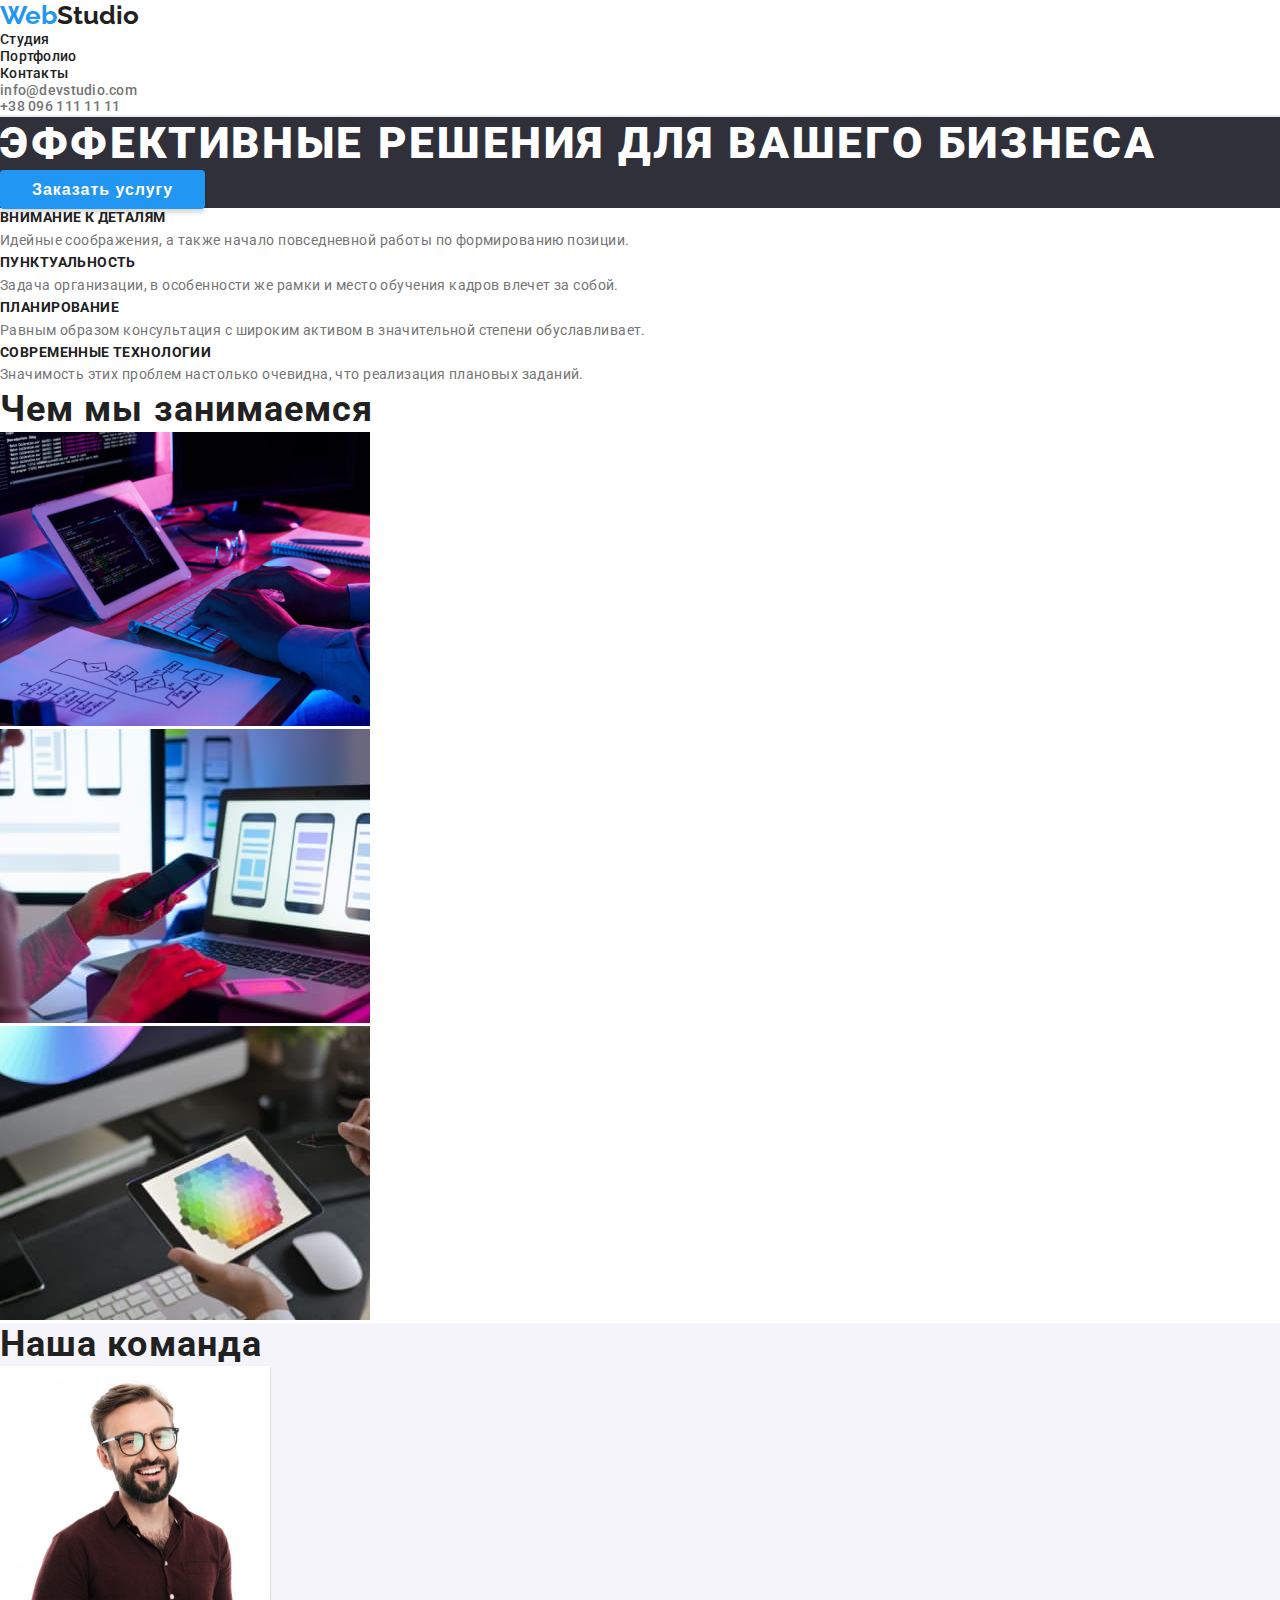
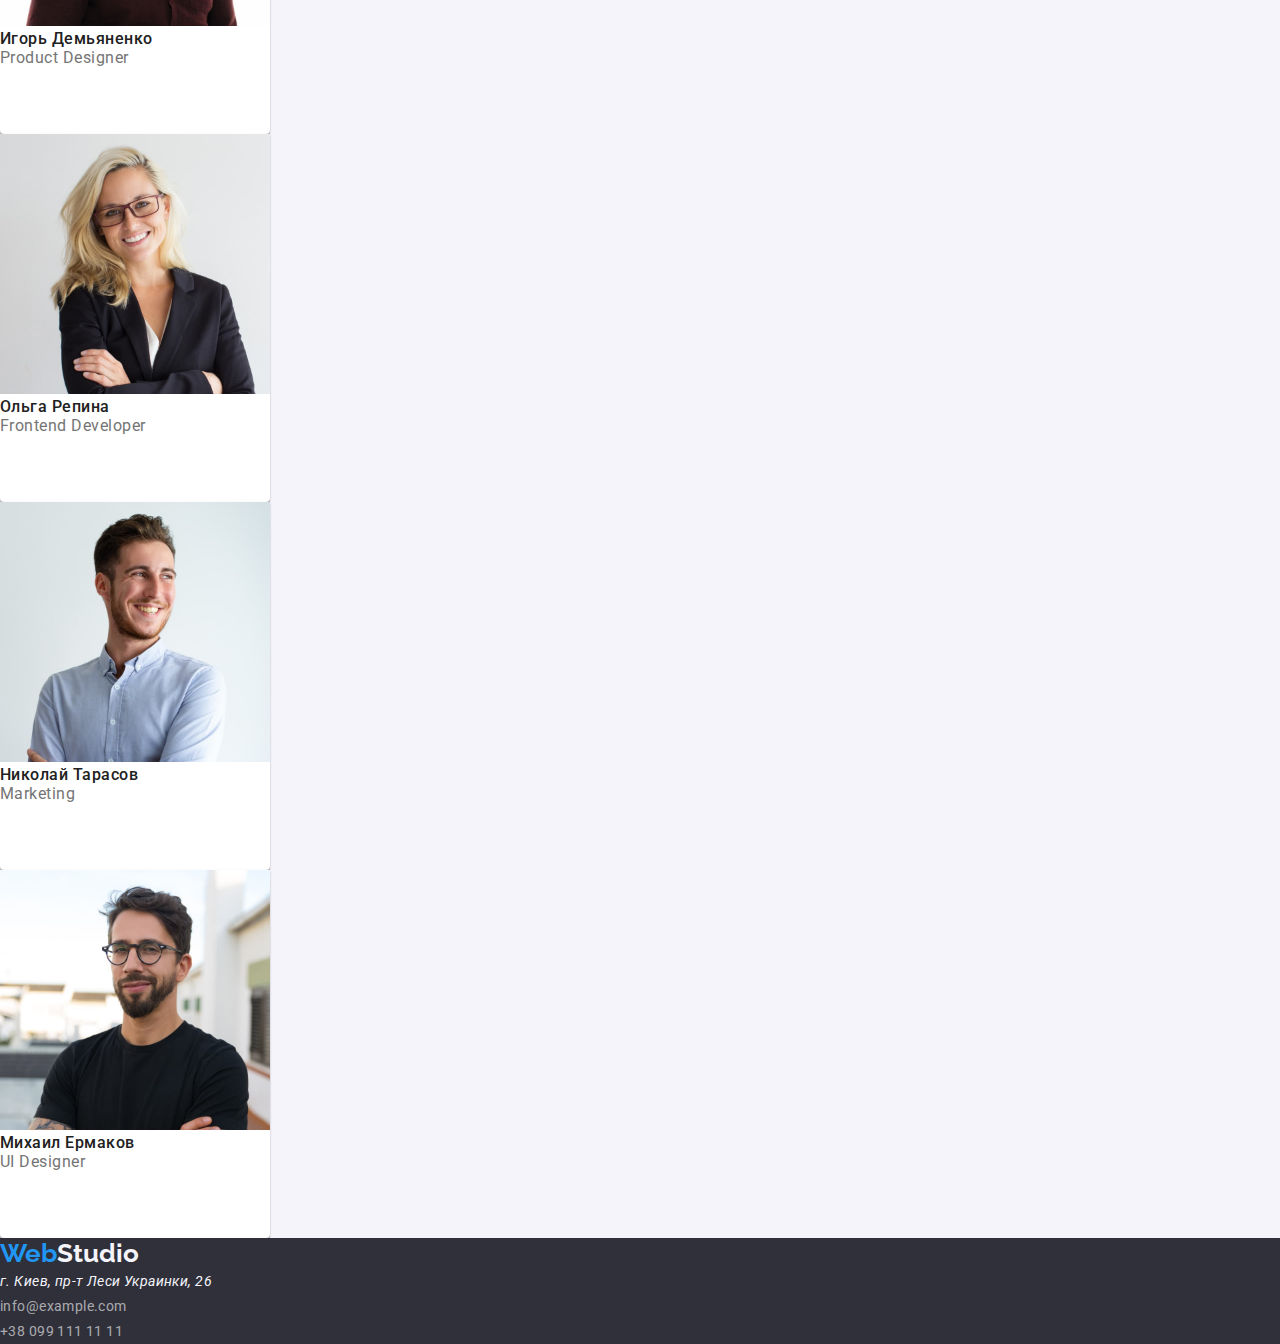
<file: index.html>
<!DOCTYPE html>
<html lang="ru">
    <head>
        <meta charset="UTF-8" />
        <meta http-equiv="X-UA-Compatible" content="IE=edge" />
        <meta name="viewport" content="width=device-width, initial-scale=1.0" />
        <link rel="stylesheet" href="./css/reset.css" />
        <link rel="stylesheet" href="./css/styles.css" />
        <title>Студия</title>
        <link rel="preconnect" href="https://fonts.googleapis.com" />
        <link rel="preconnect" href="https://fonts.gstatic.com" crossorigin />
        <link
            href="https://fonts.googleapis.com/css2?family=Raleway:wght@700&family=Roboto:wght@300;400;500;700&display=swap"
            rel="stylesheet"
        />
    </head>
    <body>
        <header class="header">
            <nav class="nav">
                <p>
                    <a class="logo" href="./index.html"
                        ><span class="logo-span">Web</span>Studio</a
                    >
                </p>
                <ul class="nav-list">
                    <li>
                        <a class="nav-list-item" href="./index.html">Студия</a>
                    </li>
                    <li>
                        <a class="nav-list-item" href="./portfolio.html"
                            >Портфолио</a
                        >
                    </li>
                    <li><a class="nav-list-item" href="">Контакты</a></li>
                </ul>
            </nav>
            <ul class="nav-contacts">
                <li>
                    <a class="nav-contacts-item" href="mailto:"
                        >info@devstudio.com</a
                    >
                </li>
                <li>
                    <a class="nav-contacts-item" href="tel:"
                        >+38 096 111 11 11</a
                    >
                </li>
            </ul>
        </header>
        <main>
            <section class="hero-section">
                <h1 class="hero-title">
                    Эффективные решения для вашего бизнеса
                </h1>
                <button class="button" type="button">Заказать услугу</button>
            </section>
            <section class="advantages-section">
                <h2 class="hidden-title">Достоинтсва</h2>
                <ul class="advantages-list">
                    <li>
                        <h3 class="advantages-list-title">
                            Внимание к деталям
                        </h3>
                        <p class="advantages-list-text">
                            Идейные соображения, а также начало повседневной
                            работы по формированию позиции.
                        </p>
                    </li>
                    <li>
                        <h3 class="advantages-list-title">Пунктуальность</h3>
                        <p class="advantages-list-text">
                            Задача организации, в особенности же рамки и место
                            обучения кадров влечет за собой.
                        </p>
                    </li>
                    <li>
                        <h3 class="advantages-list-title">Планирование</h3>
                        <p class="advantages-list-text">
                            Равным образом консультация с широким активом в
                            значительной степени обуславливает.
                        </p>
                    </li>
                    <li>
                        <h3 class="advantages-list-title">
                            Современные технологии
                        </h3>
                        <p class="advantages-list-text">
                            Значимость этих проблем настолько очевидна, что
                            реализация плановых заданий.
                        </p>
                    </li>
                </ul>
            </section>
            <section class="about-us-section">
                <h2 class="about-us-title">Чем мы занимаемся</h2>
                <ul class="about-us-list">
                    <li>
                        <img
                            class="about-us-img"
                            src="./img/img.jpg"
                            alt="tablet"
                            width="370"
                        />
                    </li>
                    <li>
                        <img
                            class="about-us-img"
                            src="./img/img2.jpg"
                            alt="phone"
                            width="370"
                        />
                    </li>
                    <li>
                        <img
                            class="about-us-img"
                            src="./img/img3.jpg"
                            alt="tablet"
                            width="370"
                        />
                    </li>
                </ul>
            </section>
            <section class="our-team-section">
                <h2 class="our-team-title">Наша команда</h2>
                <ul>
                    <li>
                        <div class="team-block">
                            <img src="./img/w1.jpg" alt="man" width="270" />
                            <h3 class="team-name">Игорь Демьяненко</h3>
                            <p class="team-job">Product Designer</p>
                        </div>
                    </li>
                    <li>
                        <div class="team-block">
                            <img src="./img/w2.jpg" alt="woman" width="270" />
                            <h3 class="team-name">Ольга Репина</h3>
                            <p class="team-job">Frontend Developer</p>
                        </div>
                    </li>
                    <li>
                        <div class="team-block">
                            <img src="./img/w3.jpg" alt="man" width="270" />
                            <h3 class="team-name">Николай Тарасов</h3>
                            <p class="team-job">Marketing</p>
                        </div>
                    </li>
                    <li>
                        <div class="team-block">
                            <img src="./img/w4.jpg" alt="man" width="270" />
                            <h3 class="team-name">Михаил Ермаков</h3>
                            <p class="team-job">UI Designer</p>
                        </div>
                    </li>
                </ul>
            </section>
        </main>
        <footer class="footer">
            <p>
                <a class="logo2" href="index.html"
                    ><span class="logo-span">Web</span>Studio</a
                >
            </p>
            <address class="address">
                <a
                    href="https://www.google.com/maps/place/%D0%B1%D1%83%D0%BB.+%D0%9B%D0%B5%D1%81%D0%B8+%D0%A3%D0%BA%D1%80%D0%B0%D0%B8%D0%BD%D0%BA%D0%B8,+26,+%D0%9A%D0%B8%D0%B5%D0%B2,+02000/data=!4m2!3m1!1s0x40d4cf0e033ecbe9:0x57a4dffefec77da0?sa=X&ved=2ahUKEwil97-Wgf3zAhXro4sKHR42CIIQ8gF6BAgMEAE"
                >
                    г. Киев, пр-т Леси Украинки, 26</a
                >
            </address>
            <ul class="footer-contacts">
                <li>
                    <a class="footer-contacts-link" href="mailto:"
                        >info@example.com</a
                    >
                </li>
                <li>
                    <a class="footer-contacts-link" href="tel:"
                        >+38 099 111 11 11</a
                    >
                </li>
            </ul>
        </footer>
    </body>
</html>
</file>
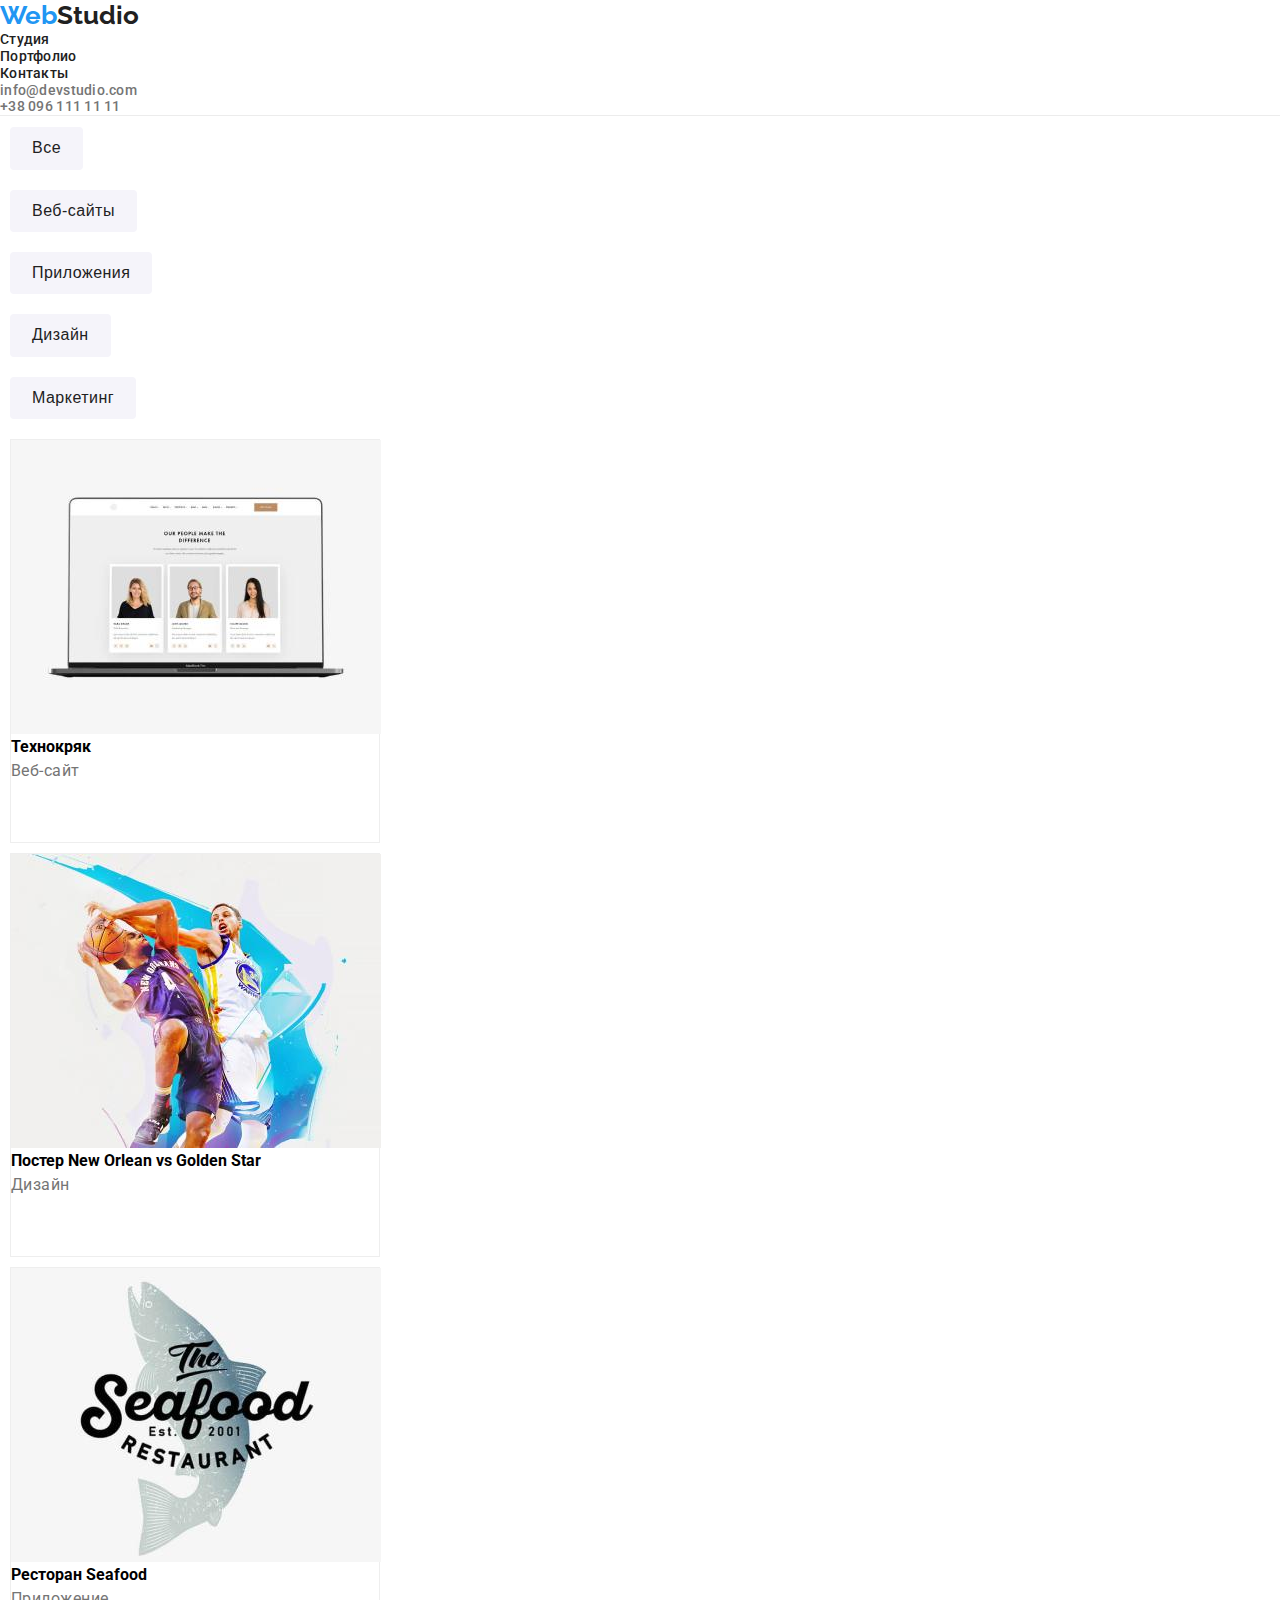
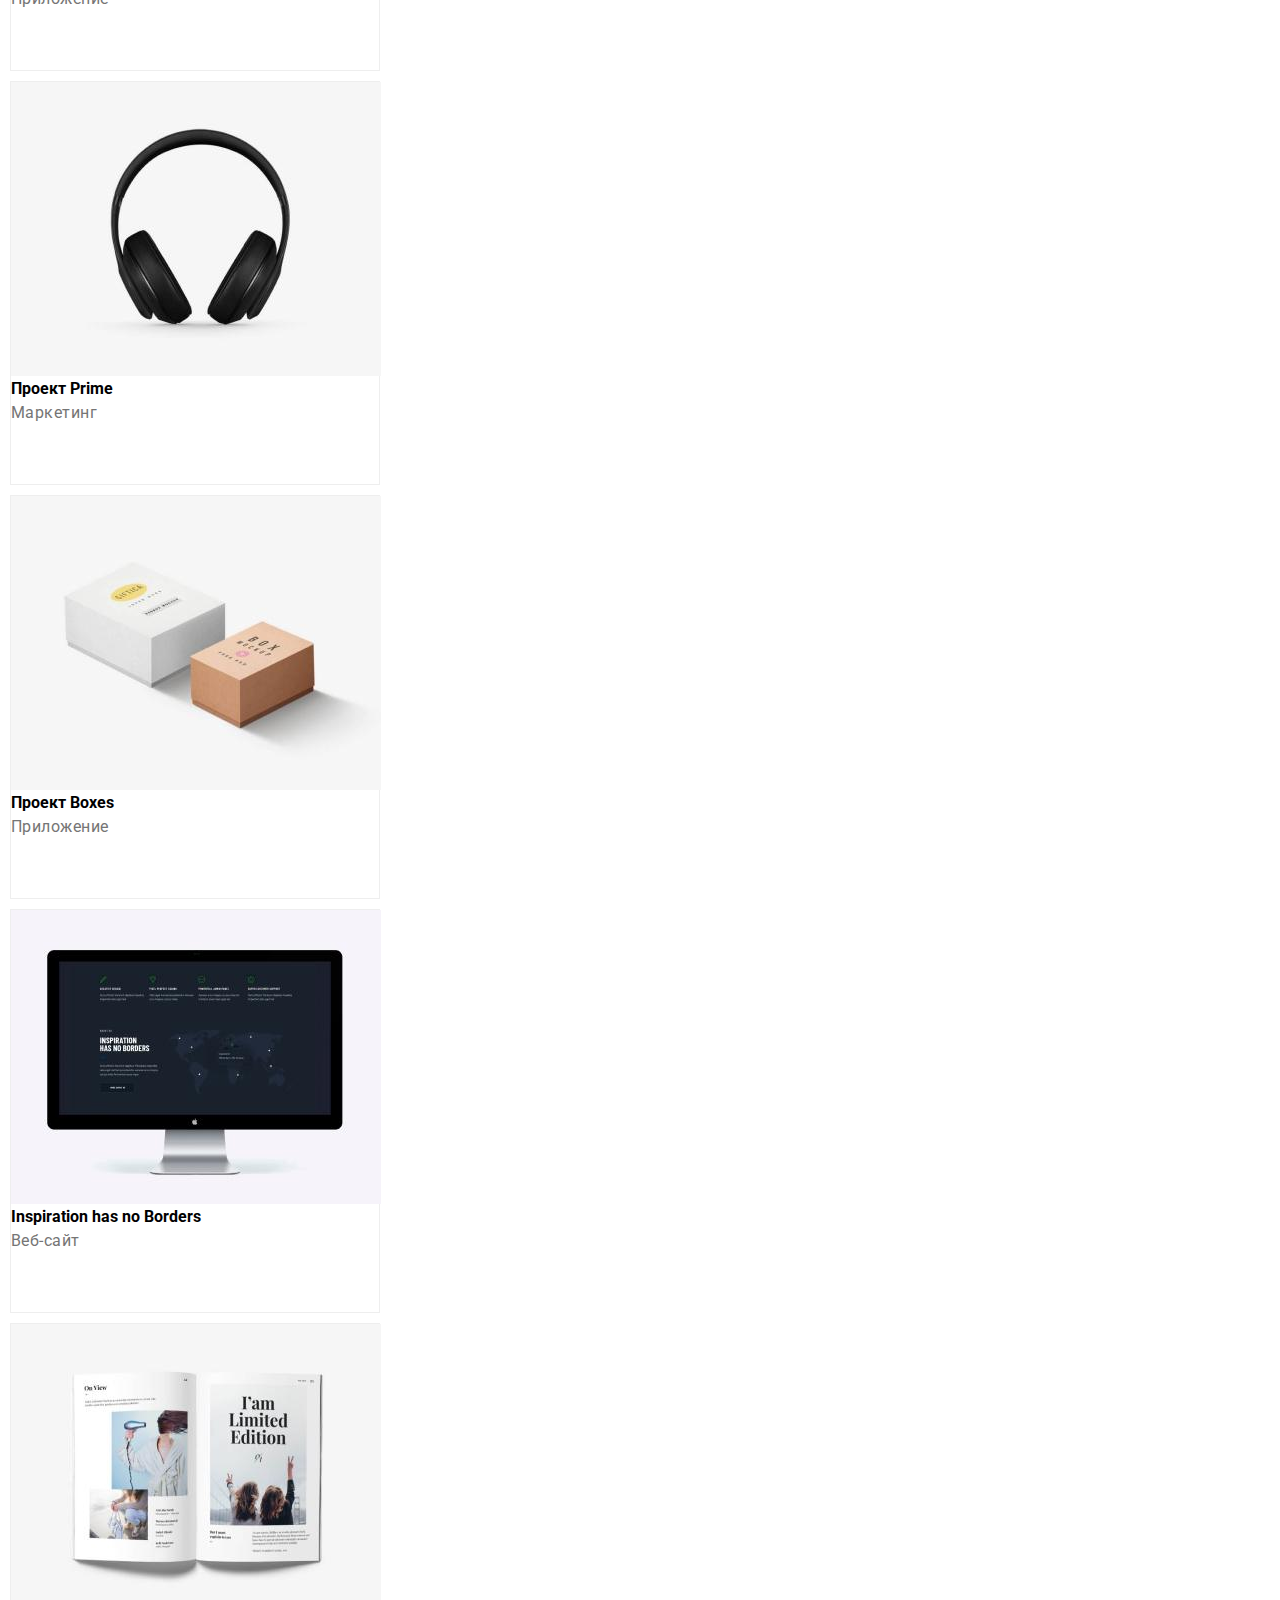
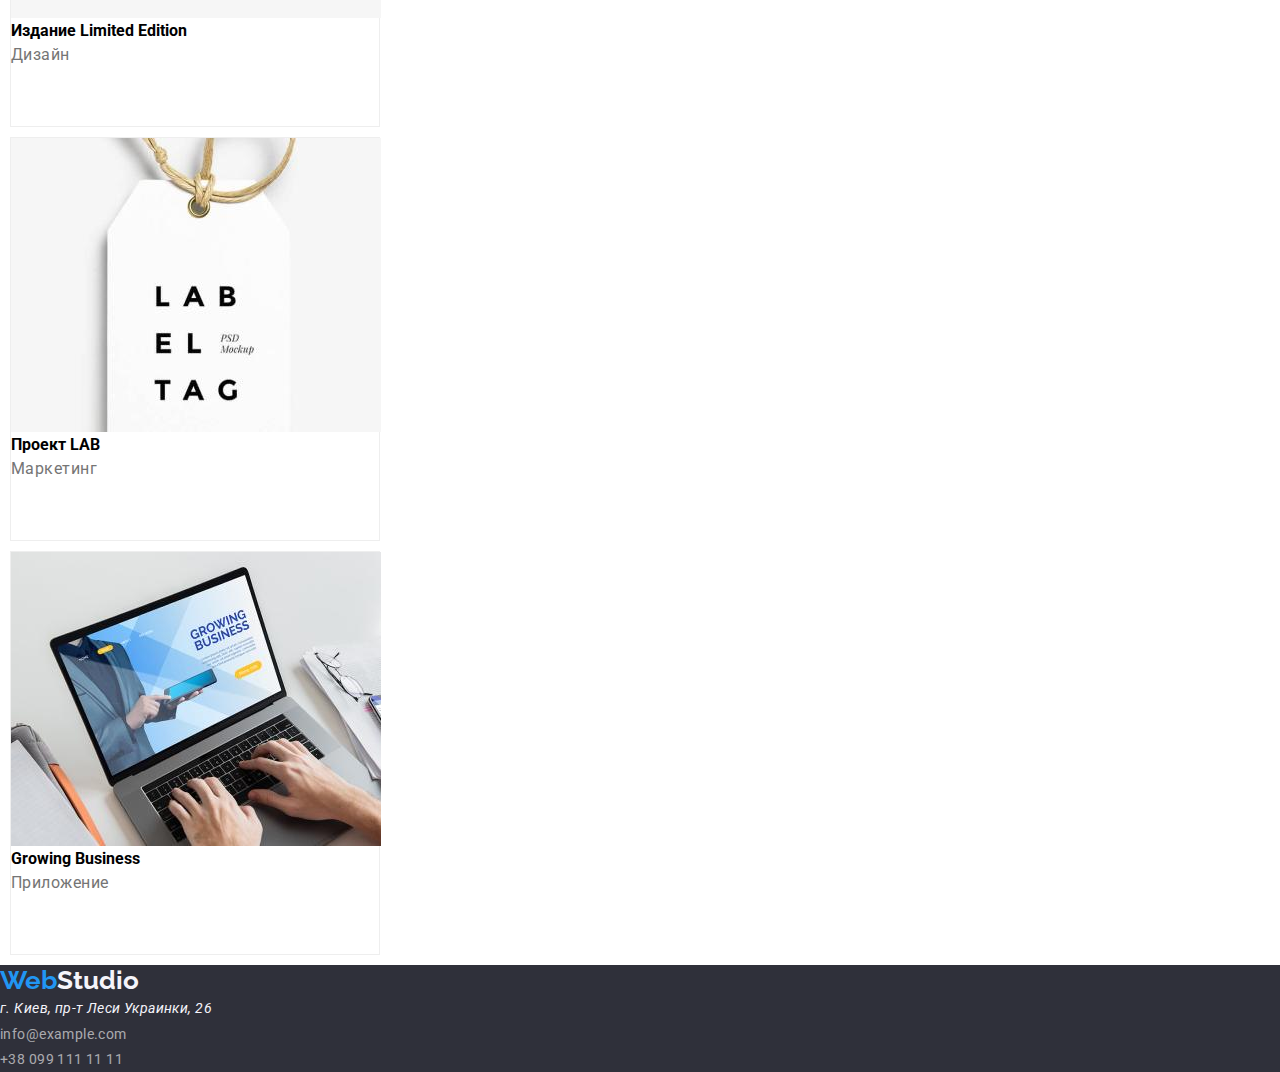
<file: portfolio.html>
<!DOCTYPE html>
<html lang="ru">
    <head>
        <meta charset="UTF-8" />
        <meta http-equiv="X-UA-Compatible" content="IE=edge" />
        <meta name="viewport" content="width=device-width, initial-scale=1.0" />
        <link rel="stylesheet" href="css/reset.css" />
        <link rel="stylesheet" href="css/styles.css" />
        <title>Портфолио</title>
        <link rel="preconnect" href="https://fonts.googleapis.com" />
        <link rel="preconnect" href="https://fonts.gstatic.com" crossorigin />
        <link
            href="https://fonts.googleapis.com/css2?family=Raleway:wght@700&family=Roboto:wght@300;400;500;700&display=swap"
            rel="stylesheet"
        />
    </head>
    <body>
        <header class="header">
            <nav class="nav">
                <p>
                    <a class="logo" href="./index.html"
                        ><span class="logo-span">Web</span>Studio</a
                    >
                </p>
                <ul class="nav-list">
                    <li>
                        <a class="nav-list-item" href="./index.html">Студия</a>
                    </li>
                    <li>
                        <a class="nav-list-item" href="./portfolio.html"
                            >Портфолио</a
                        >
                    </li>
                    <li><a class="nav-list-item" href="">Контакты</a></li>
                </ul>
            </nav>
            <ul class="nav-contacts">
                <li>
                    <a class="nav-contacts-item" href="mailto:"
                        >info@devstudio.com</a
                    >
                </li>
                <li>
                    <a class="nav-contacts-item" href="tel:"
                        >+38 096 111 11 11</a
                    >
                </li>
            </ul>
        </header>
        <main class="main-section-portfolio">
            <section class="portfolio-img-nav">
                <h1 class="hidden-title">портфолио</h1>
                <div class="container">
                    <ul>
                        <li>
                            <button class="portfolio-nav-button" type="button">
                                Все
                            </button>
                        </li>
                        <li>
                            <button class="portfolio-nav-button" type="button">
                                Веб-сайты
                            </button>
                        </li>
                        <li>
                            <button class="portfolio-nav-button" type="button">
                                Приложения
                            </button>
                        </li>
                        <li>
                            <button class="portfolio-nav-button" type="button">
                                Дизайн
                            </button>
                        </li>
                        <li>
                            <button class="portfolio-nav-button" type="button">
                                Маркетинг
                            </button>
                        </li>
                    </ul>
                </div>
            </section>
            <section class="porfolio-photos">
                <h2 class="hidden-title">Список Фотографий разных проектов</h2>
                <ul>
                    <li>
                        <div class="portfolio-block">
                            <a href="#">
                                <img
                                    class="portfolio-photos-item"
                                    src="img/img1.jpg"
                                    alt="laptop"
                                    width="370"
                                />
                            </a>
                            <h3 class="porfolio-block-title">Технокряк</h3>
                            <p class="portfolio-block-text">Веб-сайт</p>
                        </div>
                    </li>
                    <li>
                        <div class="portfolio-block">
                            <a href="#">
                                <img
                                    src="img/img(1).jpg"
                                    alt="basketball players"
                                    width="370"
                                />
                            </a>
                            <h3 class="porfolio-block-title">
                                Постер New Orlean vs Golden Star
                            </h3>
                            <p class="portfolio-block-text">Дизайн</p>
                        </div>
                    </li>
                    <li>
                        <div class="portfolio-block">
                            <a href="#">
                                <img
                                    class="portfolio-photos-item"
                                    src="img/img(2).jpg"
                                    alt="restaurant logo"
                                    width="370"
                                />
                            </a>
                            <h3 class="porfolio-block-title">
                                Ресторан Seafood
                            </h3>
                            <p class="portfolio-block-text">Приложение</p>
                        </div>
                    </li>
                    <li>
                        <div class="portfolio-block">
                            <a href="#">
                                <img
                                    class="portfolio-photos-item"
                                    src="./img/img(3).jpg"
                                    alt="headphones"
                                    width="370"
                                />
                            </a>
                            <h3 class="porfolio-block-title">Проект Prime</h3>
                            <p class="portfolio-block-text">Маркетинг</p>
                        </div>
                    </li>
                    <li>
                        <div class="portfolio-block">
                            <a href="#">
                                <img
                                    class="portfolio-photos-item"
                                    src="./img/img(4).jpg"
                                    alt="boxes"
                                    width="370"
                                />
                            </a>
                            <h3 class="porfolio-block-title">Проект Boxes</h3>
                            <p class="portfolio-block-text">Приложение</p>
                        </div>
                    </li>
                    <li>
                        <div class="portfolio-block">
                            <a href="#">
                                <img
                                    class="portfolio-photos-item"
                                    src="./img/img(5).jpg"
                                    alt="monitor"
                                    width="370"
                                />
                            </a>
                            <h3 class="porfolio-block-title">
                                Inspiration has no Borders
                            </h3>
                            <p class="portfolio-block-text">Веб-сайт</p>
                        </div>
                    </li>
                    <li>
                        <div class="portfolio-block">
                            <a href="#">
                                <img
                                    class="portfolio-photos-item"
                                    src="./img/img(6).jpg"
                                    alt="magazine"
                                    width="370"
                                />
                            </a>
                            <h3 class="porfolio-block-title">
                                Издание Limited Edition
                            </h3>
                            <p class="portfolio-block-text">Дизайн</p>
                        </div>
                    </li>
                    <li>
                        <div class="portfolio-block">
                            <a href="#">
                                <img
                                    class="portfolio-photos-item"
                                    src="./img/img(7).jpg"
                                    alt="label"
                                    width="370"
                                />
                            </a>
                            <h3 class="porfolio-block-title">Проект LAB</h3>
                            <p class="portfolio-block-text">Маркетинг</p>
                        </div>
                    </li>
                    <li>
                        <div class="portfolio-block">
                            <a href="#">
                                <img
                                    class="portfolio-photos-item"
                                    src="./img/img(8).jpg"
                                    alt="laptop"
                                    width="370"
                                />
                            </a>
                            <h3 class="porfolio-block-title">
                                Growing Business
                            </h3>
                            <p class="portfolio-block-text">Приложение</p>
                        </div>
                    </li>
                </ul>
            </section>
        </main>
        <footer class="footer">
            <p>
                <a class="logo2" href="index.html"
                    ><span class="logo-span">Web</span>Studio</a
                >
            </p>
            <address class="address">
                <a
                    href="https://www.google.com/maps/place/%D0%B1%D1%83%D0%BB.+%D0%9B%D0%B5%D1%81%D0%B8+%D0%A3%D0%BA%D1%80%D0%B0%D0%B8%D0%BD%D0%BA%D0%B8,+26,+%D0%9A%D0%B8%D0%B5%D0%B2,+02000/data=!4m2!3m1!1s0x40d4cf0e033ecbe9:0x57a4dffefec77da0?sa=X&ved=2ahUKEwil97-Wgf3zAhXro4sKHR42CIIQ8gF6BAgMEAE"
                >
                    г. Киев, пр-т Леси Украинки, 26</a
                >
            </address>
            <ul class="footer-contacts">
                <li>
                    <a class="footer-contacts-link" href="mailto:"
                        >info@example.com</a
                    >
                </li>
                <li>
                    <a class="footer-contacts-link" href="tel:"
                        >+38 099 111 11 11</a
                    >
                </li>
            </ul>
        </footer>
    </body>
</html>
</file>
<file: css/styles.css>
:root {
    --main-text-color: #212121;
    --minor-text-color: #2196f3;
    --second-text-color: #757575;
    --nav-bg_text-color: #ffffff;
    --section-bg-middle-color: #f5f4fa;
    --section-bg-dark-color: #2f303a;
}
body {
    font-family: 'Roboto', sans-serif;
    font-size: 14px;
    font-style: normal;
    color: var(--main-color);
}
.hidden-title {
    width: 1px;
    height: 1px;
    overflow: hidden;
    opacity: 0;
    margin-top: -1px;
}
.header {
    background-color: var(--nav-bg_text-color);
    border-bottom: 2px solid #ececec;
}
.nav {
    background-color: var(--nav-bg_text-color);
}
.logo {
    font-weight: bold;
    font-size: 26px;
    line-height: 1.2;
    color: var(--main-text-color);
    font-family: Raleway;
    cursor: pointer;
}
.logo2 {
    font-weight: bold;
    font-size: 26px;
    line-height: 1.2;
    color: var(--section-bg-middle-color);
    font-family: Raleway;
    cursor: pointer;
}
.logo-span {
    font-weight: bold;
    font-size: 26px;
    line-height: 1.2;
    color: var(--minor-text-color);
}
.nav-list .nav-list-item {
    font-weight: 500;
    font-size: 14px;
    line-height: 1.2;
    letter-spacing: 0.02em;
    color: var(--main-text-color);
}
.nav-list-item:hover,
.nav-list-item:focus {
    color: var(--minor-text-color);
}
.nav-contacts .nav-contacts-item {
    font-weight: 500;
    font-size: 14px;
    line-height: 1.2;
    letter-spacing: 0.02em;
    color: var(--second-text-color);
}
.nav-contacts-item:hover,
.nav-contacts-item:focus {
    color: var(--minor-text-color);
}
.hero-section {
    background-color: var(--section-bg-dark-color);
}
.hero-title {
    font-weight: 900;
    font-size: 44px;
    line-height: 1.2;
    letter-spacing: 0.06em;
    text-transform: uppercase;
    color: var(--nav-bg_text-color);
}
.button {
    background-color: var(--minor-text-color);
    color: var(--nav-bg_text-color);
    font-weight: bold;
    font-size: 16px;
    line-height: 1.2;
    letter-spacing: 0.06em;
    padding: 10px 32px;
    box-shadow: 0px 4px 4px rgba(0, 0, 0, 0.15);
    border-radius: 4px;
    cursor: pointer;
}
.button:hover,
.button:focus {
    background-color: #188ce8;
}
.advantages-section {
    background-color: var(--nav-bg_text-color);
}
.advantages-list .advantages-list-title {
    font-weight: bold;
    font-size: 14px;
    line-height: 1.2;
    letter-spacing: 0.03em;
    text-transform: uppercase;
    color: var(--main-text-color);
}
.advantages-list .advantages-list-text {
    font-size: 14px;
    line-height: 2;
    letter-spacing: 0.03em;
    color: var(--second-text-color);
}
.about-us-section {
    background-color: var(--nav-bg_text-color);
}
.about-us-title {
    font-weight: bold;
    font-size: 36px;
    line-height: 1.2;
    letter-spacing: 0.03em;
    color: var(--main-text-color);
}
.our-team-section {
    background-color: var(--section-bg-middle-color);
}
.our-team-title {
    font-weight: bold;
    font-size: 36px;
    line-height: 1.2;
    letter-spacing: 0.03em;
    color: var(--main-text-color);
}
.our-team-section .team-name {
    font-weight: 500;
    font-size: 16px;
    line-height: 1.2;
    letter-spacing: 0.03em;
    color: var(--main-text-color);
}

.our-team-section .team-job {
    font-size: 16px;
    line-height: 1.2;
    letter-spacing: 0.03em;
    color: var(--second-text-color);
}
.team-block {
    width: 270px;
    height: 368px;
    box-shadow: 0px 1px 3px rgba(0, 0, 0, 0.12), 0px 1px 1px rgba(0, 0, 0, 0.14),
        0px 2px 1px rgba(0, 0, 0, 0.2);
    border-radius: 0px 0px 4px 4px;
    background-color: var(--nav-bg_text-color);
}
.footer {
    background-color: var(--section-bg-dark-color);
}
.address {
    font-size: 14px;
    line-height: 1.8;
    letter-spacing: 0.03em;
    color: var(--section-bg-middle-color);
}
.footer-contacts .footer-contacts-link {
    font-size: 14px;
    line-height: 1.8;
    letter-spacing: 0.03em;
    color: rgba(255, 255, 255, 0.6);
}
.footer-contacts .footer-contacts-link:hover,
.footer-contacts .footer-contacts-link:focus {
    color: var(--minor-text-color);
}
.address:hover,
.address:focus {
    color: var(--minor-text-color);
}
.portfolio-nav-button {
    font-weight: 500;
    font-size: 16px;
    line-height: 1.4;
    text-align: center;
    letter-spacing: 0.03em;
    padding: 10px 22px;
    border-radius: 4px;
    background-color: var(--section-bg-middle-color);
    color: var(--main-text-color);
    margin: 10px;
    cursor: pointer;
}
.portfolio-nav-button:hover,
.portfolio-nav-button:focus {
    background-color: var(--minor-text-color);
    color: var(--nav-bg_text-color);
    box-shadow: 0px 3px 1px rgba(0, 0, 0, 0.1), 0px 1px 2px rgba(0, 0, 0, 0.08),
        0px 2px 2px rgba(0, 0, 0, 0.12);
}
.portfolio-block {
    width: 370px;
    height: 404px;
    background: var(--nav-bg_text-color);
    border: 1px solid #eeeeee;
    margin: 10px;
}
.portfolio-block-title {
    font-weight: bold;
    font-size: 18px;
    line-height: 2;
    letter-spacing: 0.06em;
    color: var(--main-text-color);
}
.portfolio-block-text {
    font-size: 16px;
    line-height: 1.9;
    letter-spacing: 0.03em;
    color: var(--second-text-color);
}
.main-section-portfolio {
    background-color: var(--nav-bg_text-color);
}
</file>
